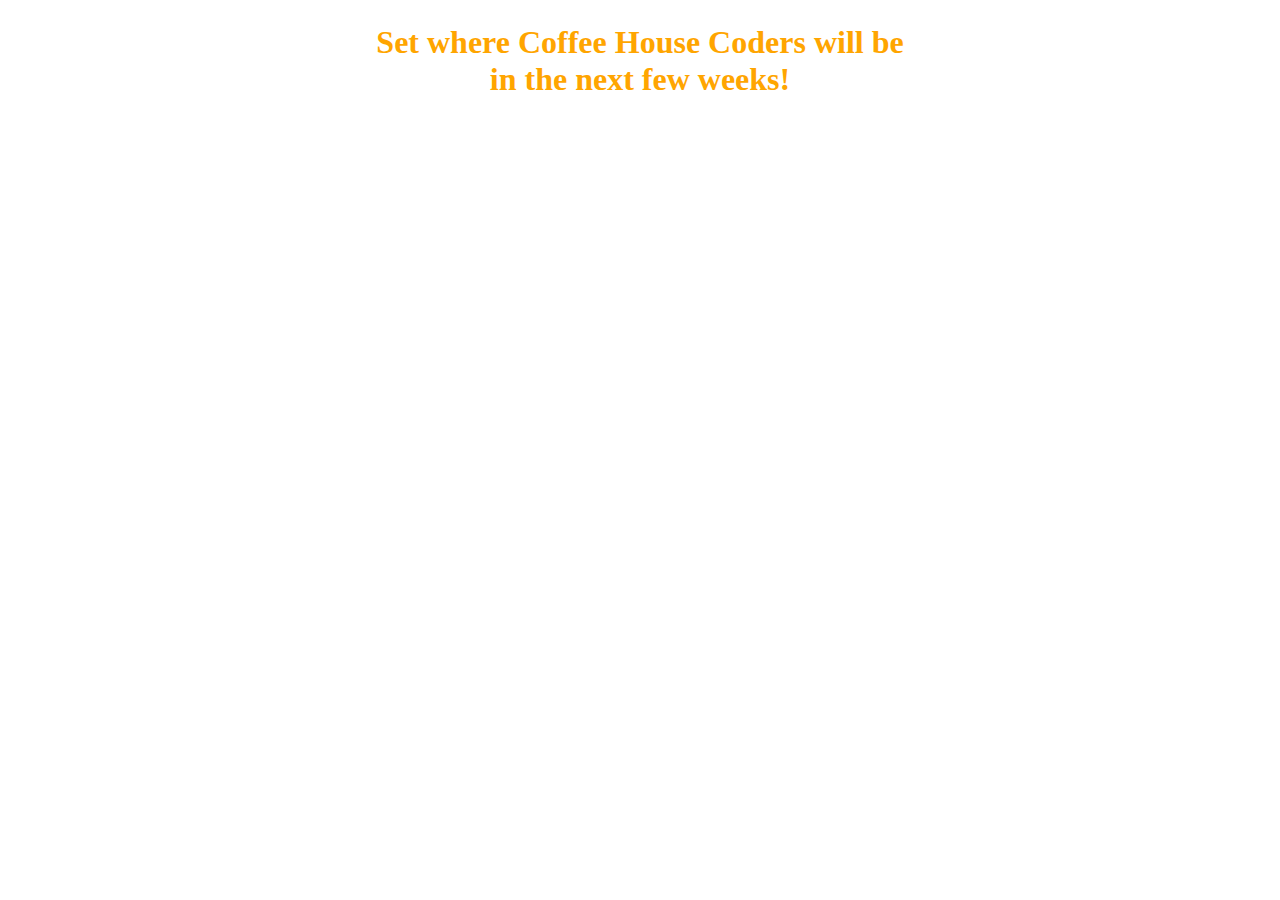
<file: website/test.html>
<!DOCTYPE html PUBLIC "-//W3C//DTD XHTML 1.0 Strict//EN" "http://www.w3.org/TR/xhtml1/DTD/xhtml1-strict.dtd">
<html xmlns="http://www.w3.org/1999/xhtml" xml:lang="en" lang="en">
<head>
	<title>Quazie's poeid generator</title>
	<script language="JavaScript">

	colorList = new Array();

	colorList[0] = "blue";
	colorList[1] = "black";
	colorList[2] = "orange";
	colorList[3] = "yellow";
	colorList[4] = "grey";
	colorList[5] = "white";
	colorList[6] = "red";
	colorList[7] = "teal";

	var randColor = function() {
		var now = new Date();
		var secs = now.getSeconds();
		var raw_random_number = Math.random(secs);
		var random_number = Math.round(raw_random_number * (colorList.length));

		if (random_number == colorList.length){random_number = 0}
		return colorList[random_number];
	}
	//randomization
	
	</script>
	<style type="text/css" media="screen">
		.content {
			background: purple;
			margin: 0 auto 0 auto;
			width: 35em;
			padding: 1em;
			}
		h1 {
			margin-top: 0;
			}
		body {
			color:white;
			}
			
		a {
			color: white;
			}
		a:visited {
			color: darkgrey;
			}
		.byline {
				text-align:right;
				padding: 1em 0 0 0;
				font-size: .75em;
			}
		#test {
			color:blue;
				text-align:center;
		}
	</style>
</head>
<body>
	<div class="content" id="test">
		<h1>Set where Coffee House Coders will be in the next few weeks!</h1>

		<div class = "byline">
			<a href = "http://quazie.net">Brandon 'Quazie' Kwaselow Made this!</a>
		</div>
	</div>
	<script language="JavaScript">
	 var color1 = randColor();
	 var color2 = randColor();
	 while(color1 == color2){
		color2 = randColor();
	}
	 document.getElementById("test").style.color = color1;
	 document.getElementById("test").style.background = color2;
	</script>
</body>

</html>
</file>
